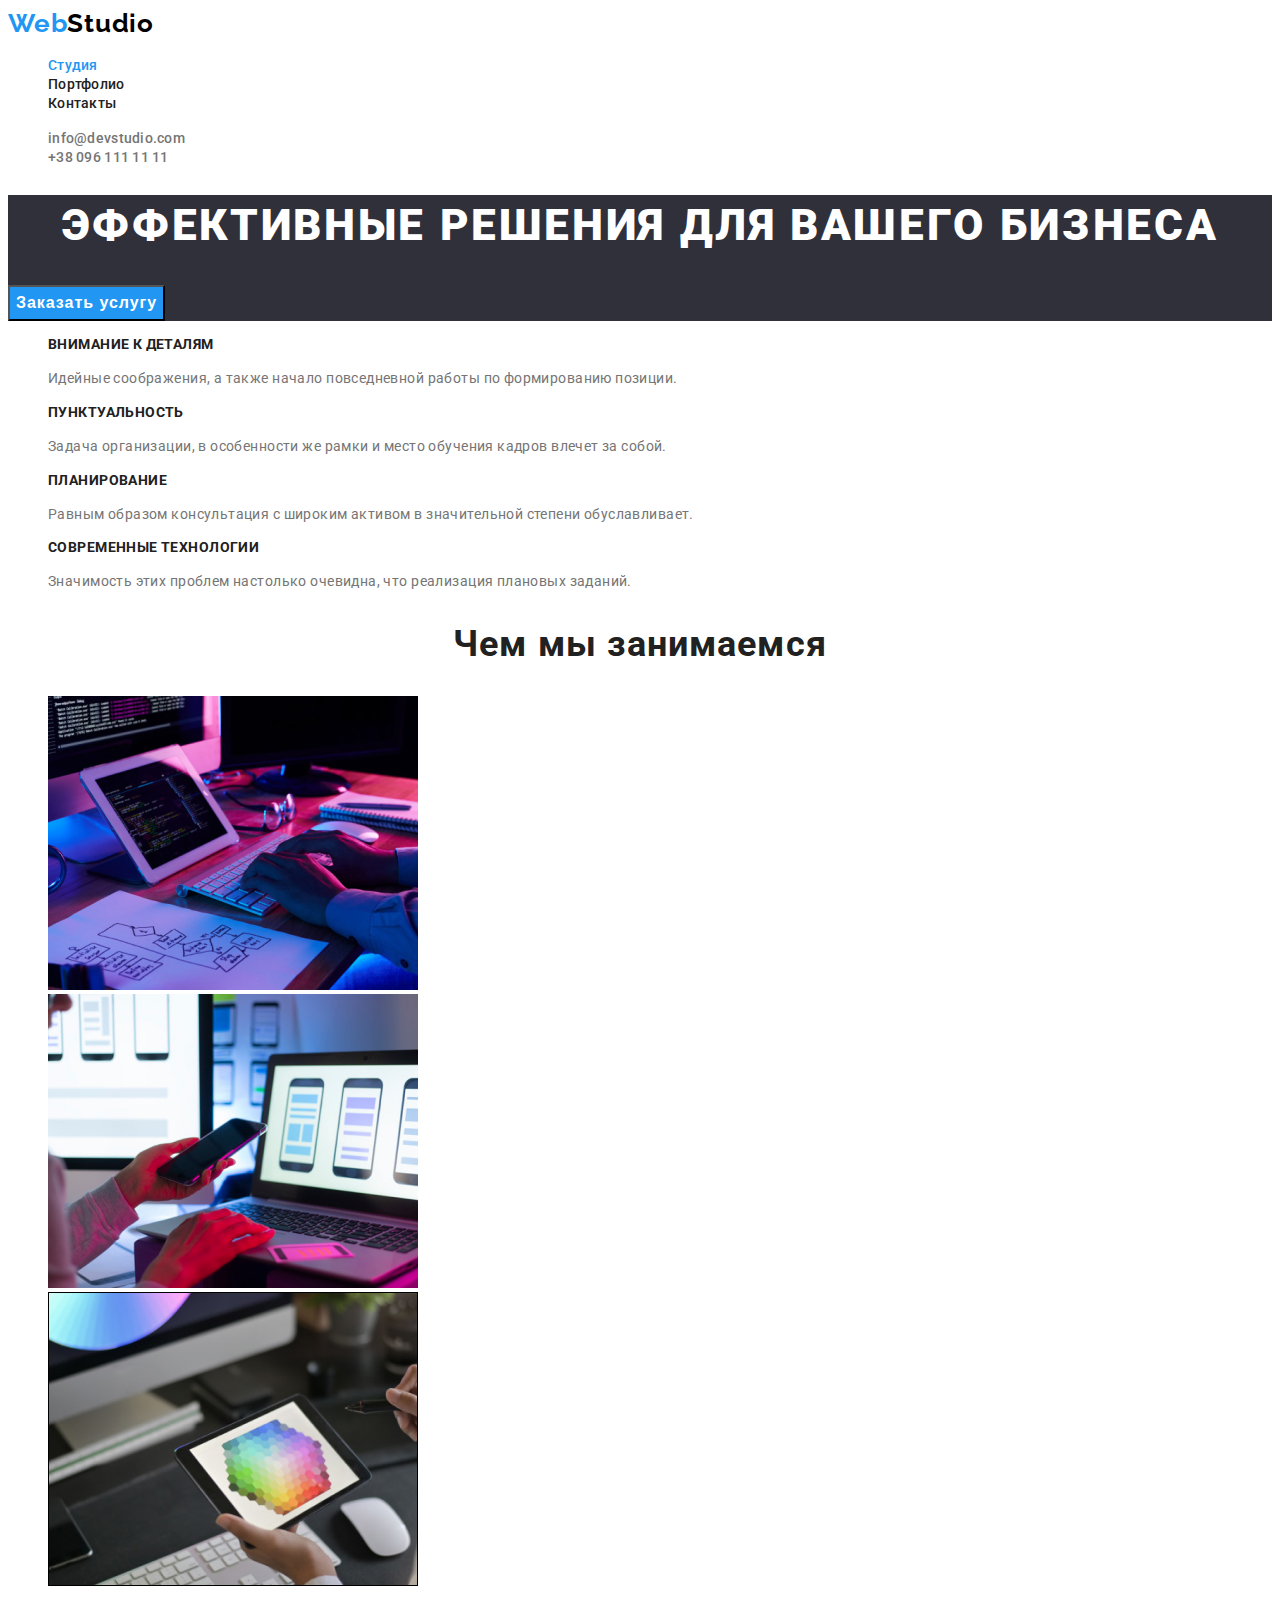
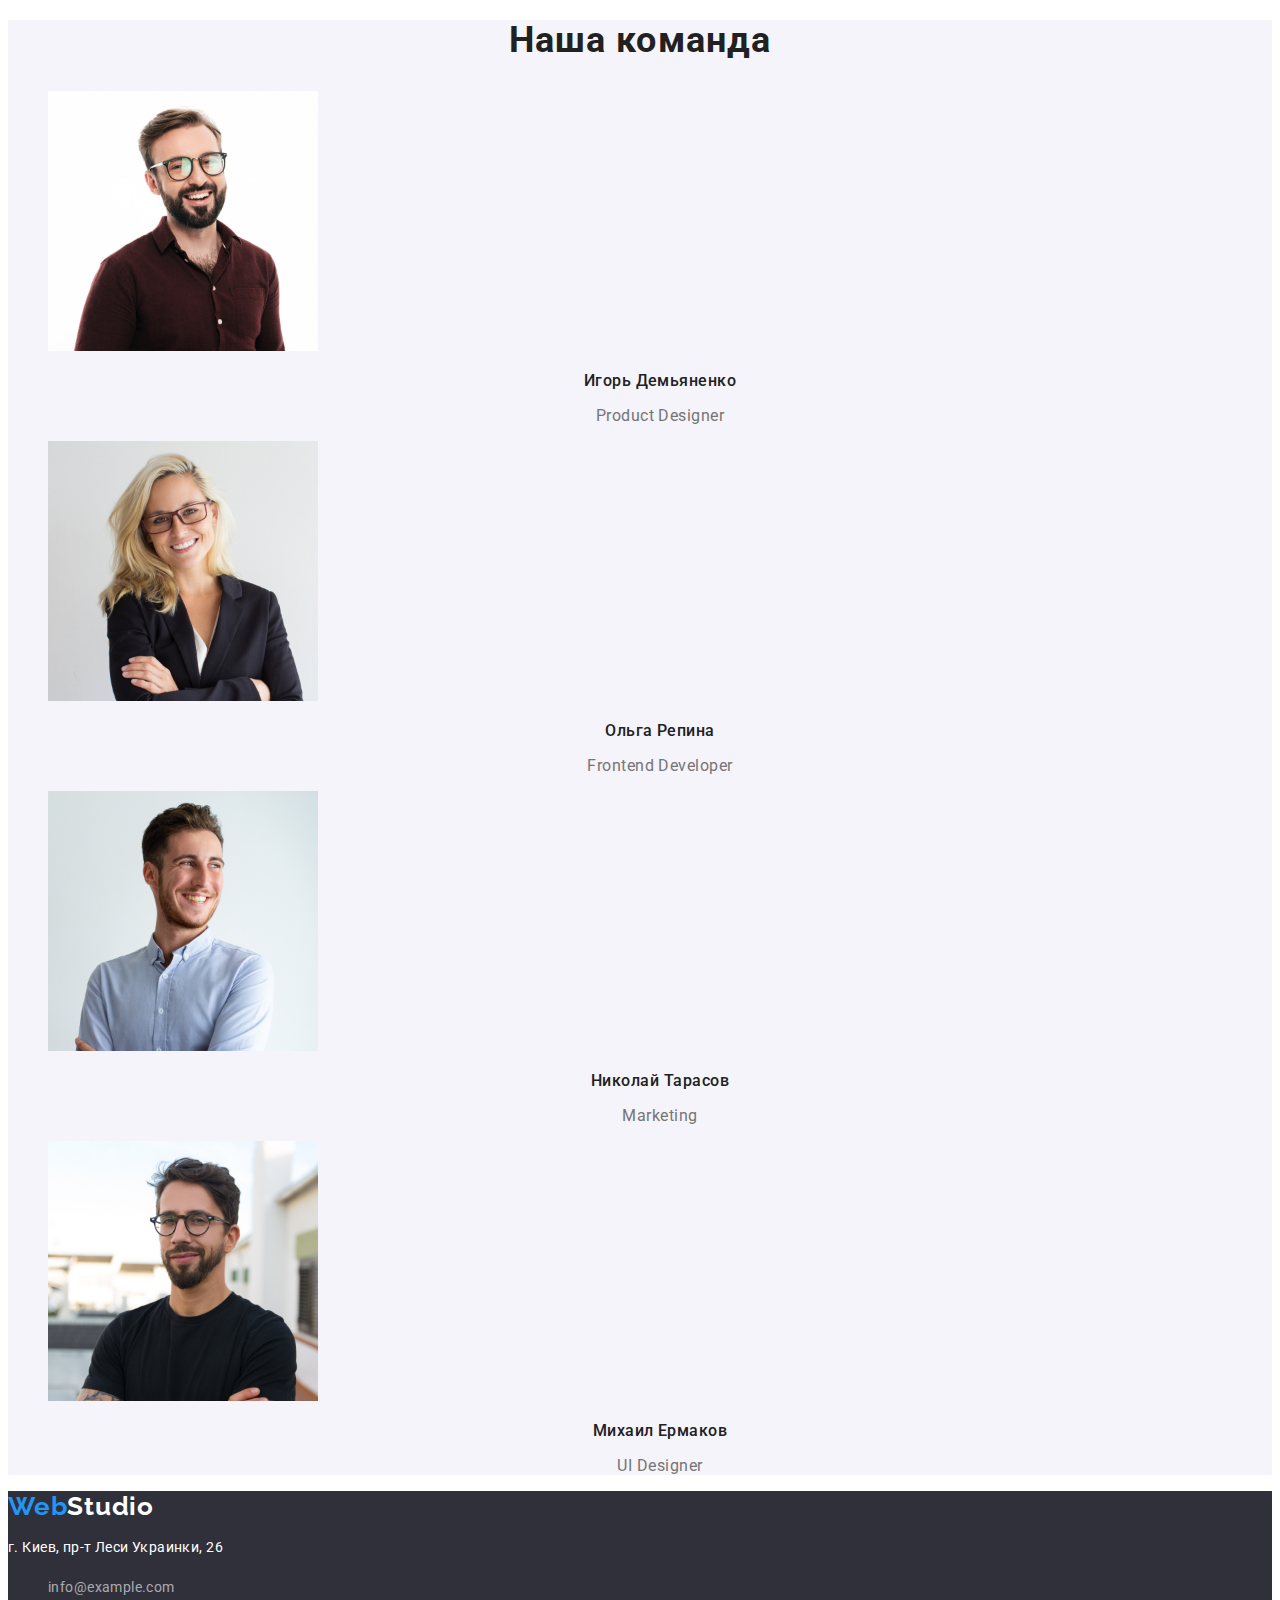
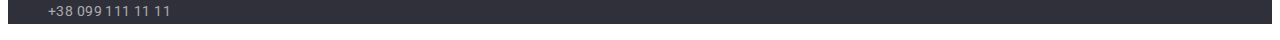
<file: index.html>
<!DOCTYPE html>
<html lang="ru">
  <head>
    <meta charset="UTF-8" />
    <meta http-equiv="X-UA-Compatible" content="IE=edge" />
    <meta name="viewport" content="width=device-width, initial-scale=1.0" />
    <title lang="en">WebStudio</title>
    <link rel="preconnect" href="https://fonts.gstatic.com" />
    <link
      href="https://fonts.googleapis.com/css2?family=Raleway:wght@700&family=Roboto:wght@400;500;700;900&display=swap"
      rel="stylesheet"
    />
    <link
      rel="stylesheet"
      href="https://cdnjs.cloudflare.com/ajax/libs/modern-normalize/1.0.0/modern-normalize.min.css"
      integrity="sha512-ISS7cAi1PEhQ8jnbJpJZMd29NlhNj4AWYyLOSp2CE/CsHxTCu+r+t0D2yoJudVrd0/8fTVPUVDzY5Tvli75u/g=="
      crossorigin="anonymous"
    />
    <link rel="stylesheet" href="./css/style.css" />
  </head>
  <body>
    <header class="header">
      <nav class="navigation">
        <a class="logo link" lang="en" href="./index.html"
          ><span class="prefics">Web</span>Studio</a
        >
        <ul class="navigation-list list">
          <li class="navigation-item">
            <a class="navigation-link link current" href="./index.html"
              >Cтудия</a
            >
          </li>
          <li class="navigation-item">
            <a class="navigation-link link" href="./portfolio.html"
              >Портфолио</a
            >
          </li>
          <li class="navigation-item">
            <a class="navigation-link link" href="">Контакты</a>
          </li>
        </ul>
      </nav>
      <ul class="contacts-list list">
        <li class="contacts-item">
          <a class="contacts-link link" href="mailto:info@devstudio.com"
            >info@devstudio.com</a
          >
        </li>
        <li class="contacts-item">
          <a class="contacts-link link" href="tel:+380961111111"
            >+38 096 111 11 11</a
          >
        </li>
      </ul>
    </header>

    <!--HERO-->
    <main>
      <section class="hero">
        <h1 class="hero-title">Эффективные решения для вашего бизнеса</h1>
        <button class="hero-btn" type="button">Заказать услугу</button>
      </section>

      <!--Особенности-->
      <section class="features">
        <ul class="features-list list">
          <li class="features-item">
            <h3 class="features-title">Внимание к деталям</h3>
            <p class="features-description">
              Идейные соображения, а также начало повседневной работы по
              формированию позиции.
            </p>
          </li>
          <li class="features-item">
            <h3 class="features-title">Пунктуальность</h3>
            <p class="features-description">
              Задача организации, в особенности же рамки и место обучения кадров
              влечет за собой.
            </p>
          </li>
          <li class="features-item">
            <h3 class="features-title">Планирование</h3>
            <p class="features-description">
              Равным образом консультация с широким активом в значительной
              степени обуславливает.
            </p>
          </li>
          <li class="features-item">
            <h3 class="features-title">Современные технологии</h3>
            <p class="features-description">
              Значимость этих проблем настолько очевидна, что реализация
              плановых заданий.
            </p>
          </li>
        </ul>
      </section>
      <!--Чем мы занимаемся-->
      <section class="our-work">
        <h2 class="our-work-title title">Чем мы занимаемся</h2>
        <ul class="our-work-list list">
          <li class="our-work-item">
            <img
              class="our-work-img"
              src="./img/img-box1.jpg"
              alt="работа за компьютером"
              width="370"
              height="294"
            />
          </li>
          <li class="our-work-item">
            <img
              class="our-work-img"
              src="./img/img-box2.jpg"
              alt="работа за смартфоном"
              width="370"
              height="294"
            />
          </li>
          <li class="our-work-item">
            <img
              class="our-work-img"
              src="./img/img-box3.jpg"
              alt="работа за планшетом"
              width="370"
              height="294"
            />
          </li>
        </ul>
      </section>

      <!--Наша команда-->
      <section class="team">
        <h2 class="team-title title">Наша команда</h2>
        <ul class="team-list list">
          <li class="teammate-item">
            <img
              class="teammate-img"
              src="./img/img-igor.jpg"
              alt=""
              width="270"
              height="260"
            />
            <h3 class="teammate-title">Игорь Демьяненко</h3>
            <p class="subtitle-team" lang="en">Product Designer</p>
          </li>
          <li class="teammate-item">
            <img
              class="teammate-img"
              src="./img/img-olga.jpg"
              alt=""
              width="270"
              height="260"
            />
            <h3 class="teammate-title">Ольга Репина</h3>
            <p class="subtitle-team" lang="en">Frontend Developer</p>
          </li>
          <li class="teammate-item">
            <img
              class="teammate-img"
              src="./img/img-nikolay.jpg"
              alt=""
              width="270"
              height="260"
            />
            <h3 class="teammate-title">Николай Тарасов</h3>
            <p class="subtitle-team" lang="en">Marketing</p>
          </li>
          <li class="teammate-item">
            <img
              class="teammate-img"
              src="./img/img-michael.jpg"
              alt=""
              width="270"
              height="260"
            />
            <h3 class="teammate-title">Михаил Ермаков</h3>
            <p class="subtitle-team" lang="en">UI Designer</p>
          </li>
        </ul>
      </section>
    </main>

    <footer class="footer">
      <a class="footer-logo logo link" lang="en" href=""
        ><span class="prefics">Web</span>Studio</a
      >
      <address class="footer-address address">
        <p class="footer-suptitle">г. Киев, пр-т Леси Украинки, 26</p>
        <ul class="footer-contacts-list list">
          <li class="footer-contacts-item">
            <a class="footer-contacts-link link" href="mailto:info@example.com"
              >info@example.com</a
            >
          </li>
          <li class="footer-contacts-item">
            <a class="footer-contacts-link link" href="tel:+380991111111">
              +38 099 111 11 11</a
            >
          </li>
        </ul>
      </address>
    </footer>
  </body>
</html>
</file>
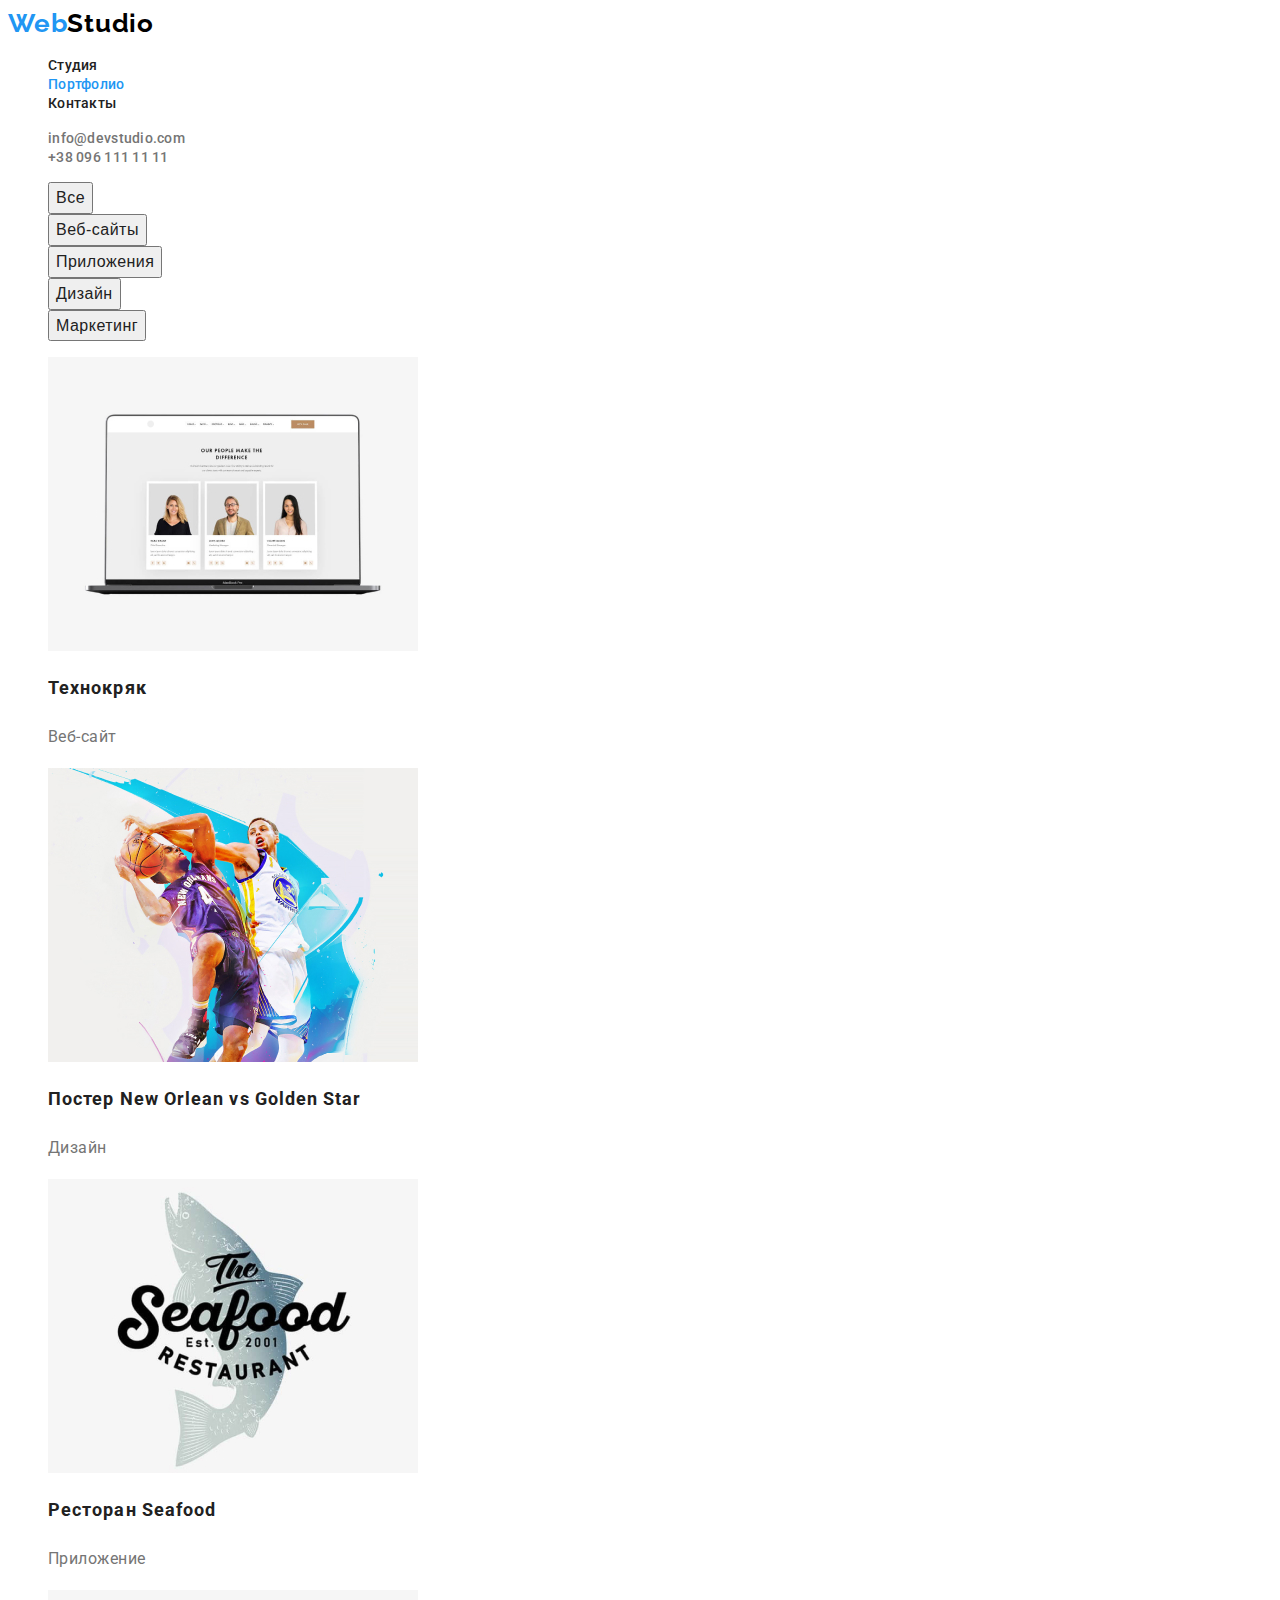
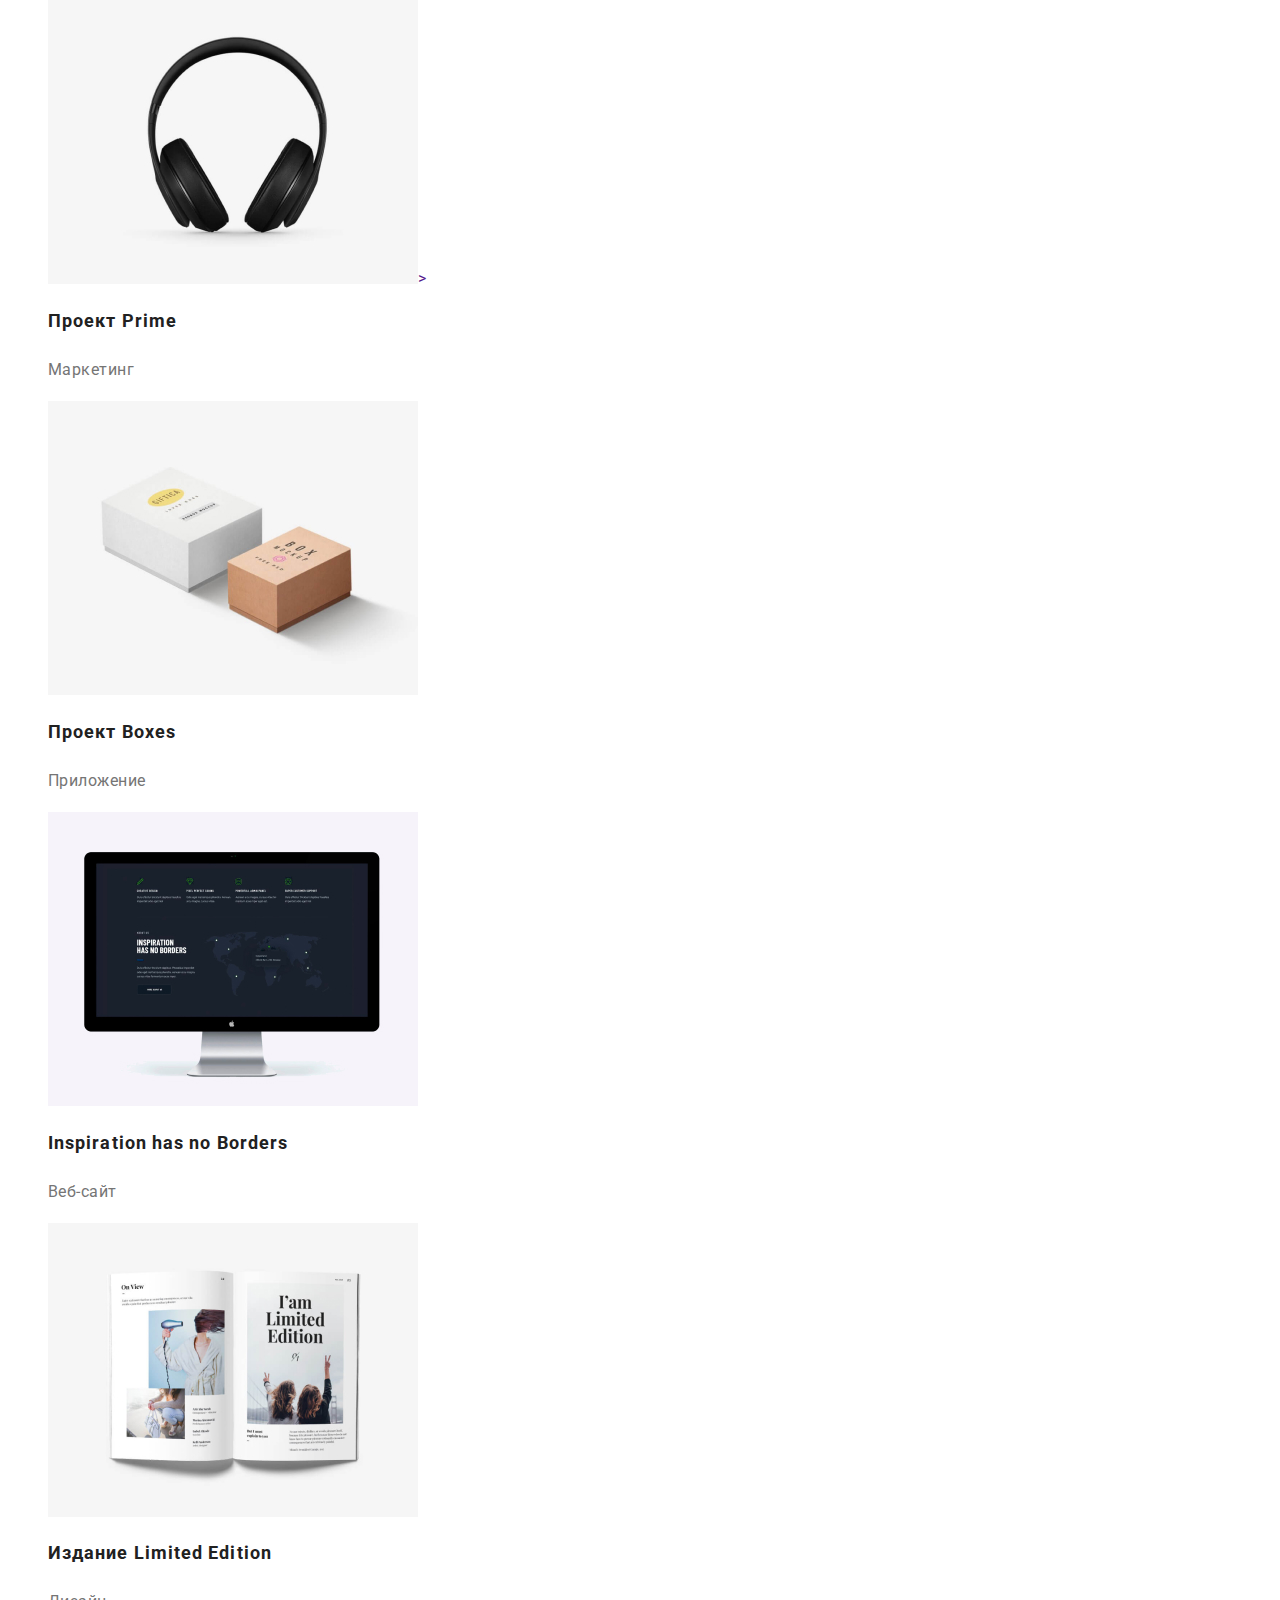
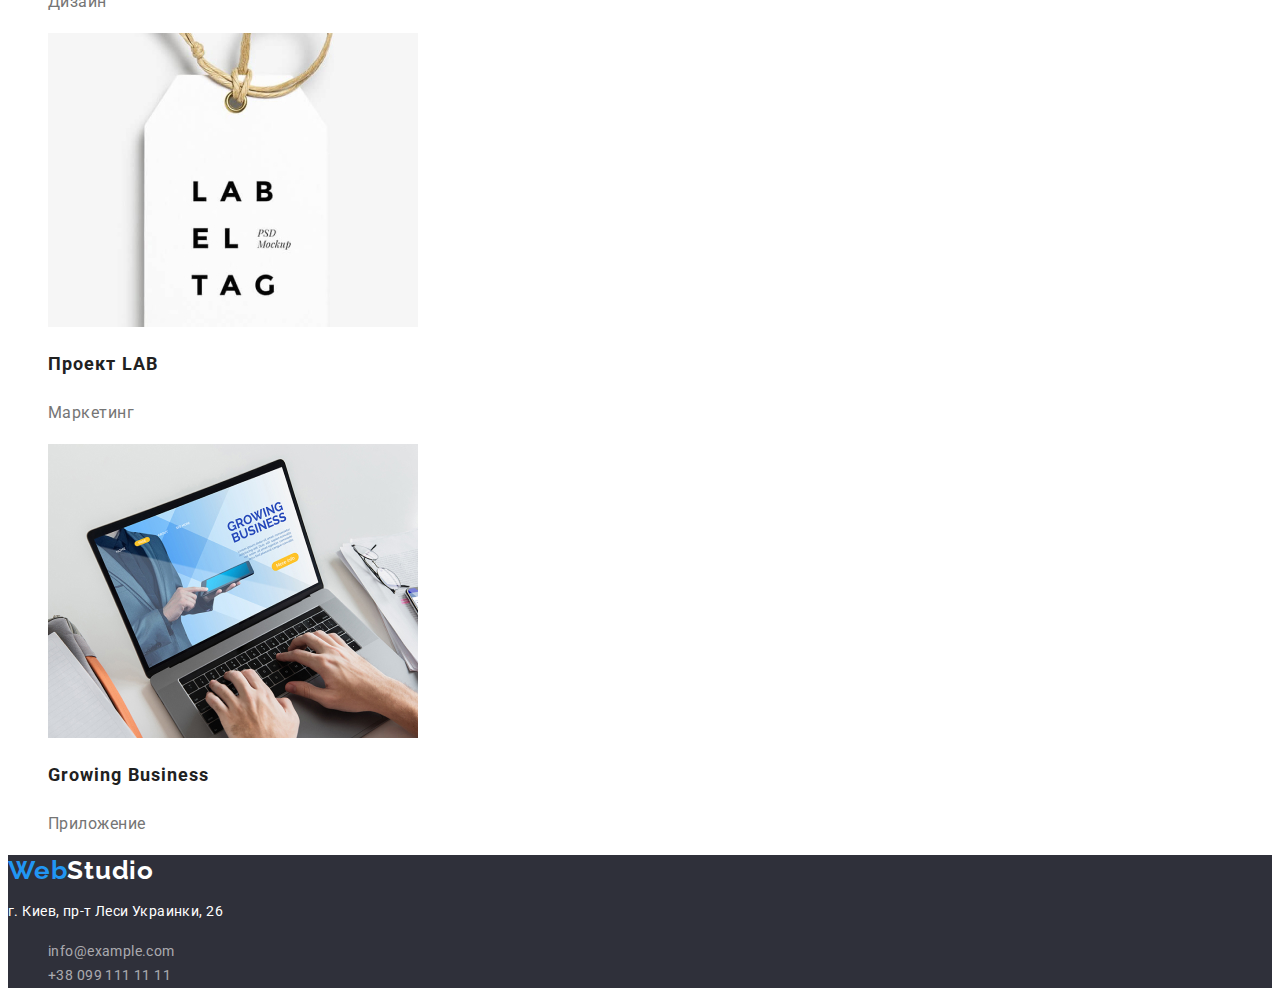
<file: portfolio.html>
<!DOCTYPE html>
<html lang="ru">
  <head>
    <meta charset="UTF-8" />
    <meta http-equiv="X-UA-Compatible" content="IE=edge" />
    <meta name="viewport" content="width=device-width, initial-scale=1.0" />
    <title>Portfolio</title>
    <link
      href="https://fonts.googleapis.com/css2?family=Raleway:wght@700&family=Roboto:wght@400;500;700;900&display=swap"
      rel="stylesheet"
    />
    <link
      rel="stylesheet"
      href="https://cdnjs.cloudflare.com/ajax/libs/modern-normalize/1.0.0/modern-normalize.min.css"
      integrity="sha512-ISS7cAi1PEhQ8jnbJpJZMd29NlhNj4AWYyLOSp2CE/CsHxTCu+r+t0D2yoJudVrd0/8fTVPUVDzY5Tvli75u/g=="
      crossorigin="anonymous"
    />
    <link rel="stylesheet" href="./css/style.css" />
  </head>
  <body>
    <header class="header">
      <nav class="navigation">
        <a class="logo link" lang="en" href="./index.html"
          ><span class="prefics">Web</span>Studio</a
        >
        <ul class="navigation-list list">
          <li class="navigation-item">
            <a class="navigation-link link" href="./index.html">Cтудия</a>
          </li>
          <li class="navigation-item">
            <a class="navigation-link link current" href="./portfolio.html"
              >Портфолио</a
            >
          </li>
          <li class="navigation-item">
            <a class="navigation-link link" href="">Контакты</a>
          </li>
        </ul>
      </nav>
      <ul class="contacts-list list">
        <li class="contacts-item">
          <a class="contacts-link link" href="mailto:info@devstudio.com"
            >info@devstudio.com</a
          >
        </li>
        <li class="contacts-item">
          <a class="contacts-link link" href="tel:+380961111111"
            >+38 096 111 11 11</a
          >
        </li>
      </ul>
    </header>

    <main>
      <section>
        <h1 hidden>Портфолио</h1>
        <ul class="portfolio-list list">
          <li class="portfolio-item">
            <button class="portfolio-btn" type="button">Все</button>
          </li>
          <li class="portfolio-item">
            <button class="portfolio-btn" type="button">Веб-сайты</button>
          </li>
          <li class="portfolio-item">
            <button class="portfolio-btn" type="button">Приложения</button>
          </li>
          <li class="portfolio-item">
            <button class="portfolio-btn" type="button">Дизайн</button>
          </li>
          <li class="portfolio-item">
            <button class="portfolio-btn" type="button">Маркетинг</button>
          </li>
        </ul>
        <ul class="card-list list">
          <li class="card-item">
            <a class="link" href="">
              <img
                class="card-img"
                src="./img/portfolio-img/img1.jpg"
                alt="ноутбук"
                width="370"
                height="294"
              />
              <h2 class="card-title">Технокряк</h2>
            </a>
            <p class="card-text">Веб-сайт</p>
          </li>
          <li class="card-item">
            <a class="link" href="">
              <img
                class="card-img"
                src="./img/portfolio-img/img2.jpg"
                alt="два баскетболиста"
                width="370"
                height="294"
              />
              <h2 class="card-title">Постер New Orlean vs Golden Star</h2>
            </a>
            <p class="card-text">Дизайн</p>
          </li>
          <li class="card-item">
            <a class="link" href="">
              <img
                class="card-img"
                src="./img/portfolio-img/img3.jpg"
                alt="лого ресторана"
                width="370"
                height="294"
              />
              <h2 class="card-title">Ресторан Seafood</h2></a
            >
            <p class="card-text">Приложение</p>
          </li>
          <li class="card-item">
            <a class="link" href=""
              ><img
                class="card-img"
                src="./img/portfolio-img/img4.jpg"
                alt="наушники"
                width="370"
                height="294"
              />>
              <h2 class="card-title">Проект Prime</h2>
            </a>
            <p class="card-text">Маркетинг</p>
          </li>
          <li class="card-item">
            <a class="link" href=""
              ><img
                class="card-img"
                src="./img/portfolio-img/img5.jpg"
                alt="две коробки"
                width="370"
                height="294"
              />
              <h2 class="card-title">Проект Boxes</h2>
            </a>
            <p class="card-text">Приложение</p>
          </li>
          <li class="card-item">
            <a class="link" href=""
              ><img
                class="card-img"
                src="./img/portfolio-img/img6.jpg"
                alt="сайт в мониторе"
                width="370"
                height="294"
              />
              <h2 class="card-title">Inspiration has no Borders</h2>
            </a>
            <p class="card-text">Веб-сайт</p>
          </li>
          <li class="card-item">
            <a class="link" href=""
              ><img
                class="card-img"
                src="./img/portfolio-img/img7.jpg"
                alt="книга"
                width="370"
                height="294"
              />
              <h2 class="card-title">Издание Limited Edition</h2>
            </a>
            <p class="card-text">Дизайн</p>
          </li>
          <li class="card-item">
            <a class="link" href=""
              ><img
                src="./img/portfolio-img/img8.jpg"
                alt="бирка"
                width="370"
                height="294"
              />
              <h2 class="card-title">Проект LAB</h2>
            </a>
            <p class="card-text">Маркетинг</p>
          </li>
          <li class="card-item">
            <a class="link" href=""
              ><img
                class="card-img"
                src="./img/portfolio-img/img9.jpg"
                alt="человек печатает на ноутбуке"
                width="370"
                height="294"
              />
              <h2 class="card-title">Growing Business</h2>
            </a>
            <p class="card-text">Приложение</p>
          </li>
        </ul>
      </section>
    </main>

    <footer class="footer">
      <a class="footer-logo logo link" lang="en" href=""
        ><span class="prefics">Web</span>Studio</a
      >
      <address class="footer-address address">
        <p class="footer-suptitle">г. Киев, пр-т Леси Украинки, 26</p>
        <ul class="footer-contacts-list list">
          <li class="footer-contacts-item">
            <a class="footer-contacts-link link" href="mailto:info@example.com"
              >info@example.com</a
            >
          </li>
          <li class="footer-contacts-item">
            <a class="footer-contacts-link link" href="tel:+380991111111">
              +38 099 111 11 11</a
            >
          </li>
        </ul>
      </address>
    </footer>
  </body>
</html>
</file>
<file: css/style.css>
:root {
  --primary-text-color: #212121;
  --primary-logo-color: #000000;
  --main-bgc-color: #ffffff;
  --footer-contacts-color: rgba(255, 255, 255, 0.6);
  --header-contacts-color: #757575;
  --bgc-hero-color: #2f303a;
  --secondary-text-color: #757575;
  --accent-color: #2196f3;
  --hover-color: #188ce8;
  --bgc-team-color: #f5f4fa;
  --main-fontfamily: "Roboto", sans-serif;
  --logo-fontfamily: "Raleway", sans-serif;
}
/* основной цвет текста #212121;
основной цвет логотипа #000000;
цвет логотипа футера #FFFFFF;
цвет контактов футера rgba(255, 255, 255, 0.6);
цвет контактов хедера #757575;
background hero #2F303A;
другорядный цвет текста  #757575
цвет акцента №2196F3
цвет ховера для кнопки №188CE8
цвет background team #F5F4FA
*/
body {
  font-family: var(--main-fontfamily);
  color: var(--primary-text-color);
}
.link {
  text-decoration: none;
}

.list {
  list-style: none;
}

.address {
  font-style: normal;
}

.title {
  font-weight: 700;
  font-size: 36px;
  line-height: 1.16;
  text-align: center;
  letter-spacing: 0.03em;
}

.logo {
  font-family: var(--logo-fontfamily);
  font-weight: 700;
  font-size: 26px;
  line-height: 1.19;
  letter-spacing: 0.03em;
  color: var(--primary-logo-color);
}

.prefics {
  color: var(--accent-color);
}
/* ---------------HEADER--------------- */
.navigation-link {
  font-weight: 500;
  font-size: 14px;
  line-height: 1.14;
  letter-spacing: 0.02em;
  color: var(--primary-text-color);
}

.navigation-link:hover,
.navigation-link:focus {
  color: var(--accent-color);
}
.current {
  color: var(--accent-color);
}

.contacts-link {
  font-weight: 500;
  font-size: 14px;
  line-height: 1.14;
  letter-spacing: 0.02em;

  color: var(--header-contacts-color);
}

.contacts-link:hover,
.contacts-link:focus {
  color: var(--accent-color);
}
/* ---------------END HEADER--------------- */

/* --------HERO--------- */

.hero {
  background-color: var(--bgc-hero-color);
}
.hero-title {
  font-weight: 900;
  font-size: 44px;
  line-height: 60px;
  text-align: center;
  letter-spacing: 0.06em;
  text-transform: uppercase;

  color: var(--main-bgc-color);
}

.hero-btn {
  font-weight: 700;
  font-size: 16px;
  line-height: 1.87;
  text-align: center;
  letter-spacing: 0.06em;
  color: var(--main-bgc-color);
  cursor: pointer;
  background-color: var(--accent-color);
}

.hero-btn:hover,
.hero-btn:focus {
  background-color: var(--hover-color);
}

/* ------------END HERO--------------- */

/* --------------Особенности--------------- */
.features-title {
  font-weight: 700;
  font-size: 14px;
  line-height: 1.14;
  letter-spacing: 0.03em;
  text-transform: uppercase;
}

.features-description {
  font-weight: normal;
  font-size: 14px;
  line-height: 1.71;

  letter-spacing: 0.03em;

  color: var(--secondary-text-color);
}

/*---------END ОСОБЕННОСТИ--------- */

/* ----------Наша Команла------------ */
.team {
  background-color: var(--bgc-team-color);
}

.teammate-title {
  font-weight: 500;
  font-size: 16px;
  line-height: 19px;

  text-align: center;
  letter-spacing: 0.03em;
}

.subtitle-team {
  font-size: 16px;
  line-height: 19px;
  /* identical to box height */

  text-align: center;
  letter-spacing: 0.03em;

  color: var(--secondary-text-color);
}
/* ----------End Наша Команда----------- */

/* ----------Footer-------- */
.footer {
  background-color: var(--bgc-hero-color);
}

.footer-logo {
  color: var(--main-bgc-color);
}
.footer-suptitle {
  font-size: 14px;
  line-height: 1.71;

  letter-spacing: 0.03em;

  color: var(--main-bgc-color);
}

.footer-contacts-link {
  font-size: 14px;
  line-height: 1.71;

  letter-spacing: 0.03em;

  color: var(--footer-contacts-color);
}

/* ----------End footer----------- */

/* Portfolio */
.portfolio-btn {
  font-weight: 500;
  font-size: 16px;
  line-height: 1.62;
  text-align: center;
  letter-spacing: 0.03em;

  color: var(--primary-text-color);
}
.portfolio-btn:hover,
.portfolio-btn:focus {
  color: var(--main-bgc-color);
  background-color: var(--accent-color);
}
.card-title {
  font-weight: 700;
  font-size: 18px;
  line-height: 2;

  letter-spacing: 0.06em;

  color: var(--primary-text-color);
}
.card-text {
  font-size: 16px;
  line-height: 1.87;

  letter-spacing: 0.03em;

  color: var(--header-contacts-color);
}
/* End Portfolio */
</file>
